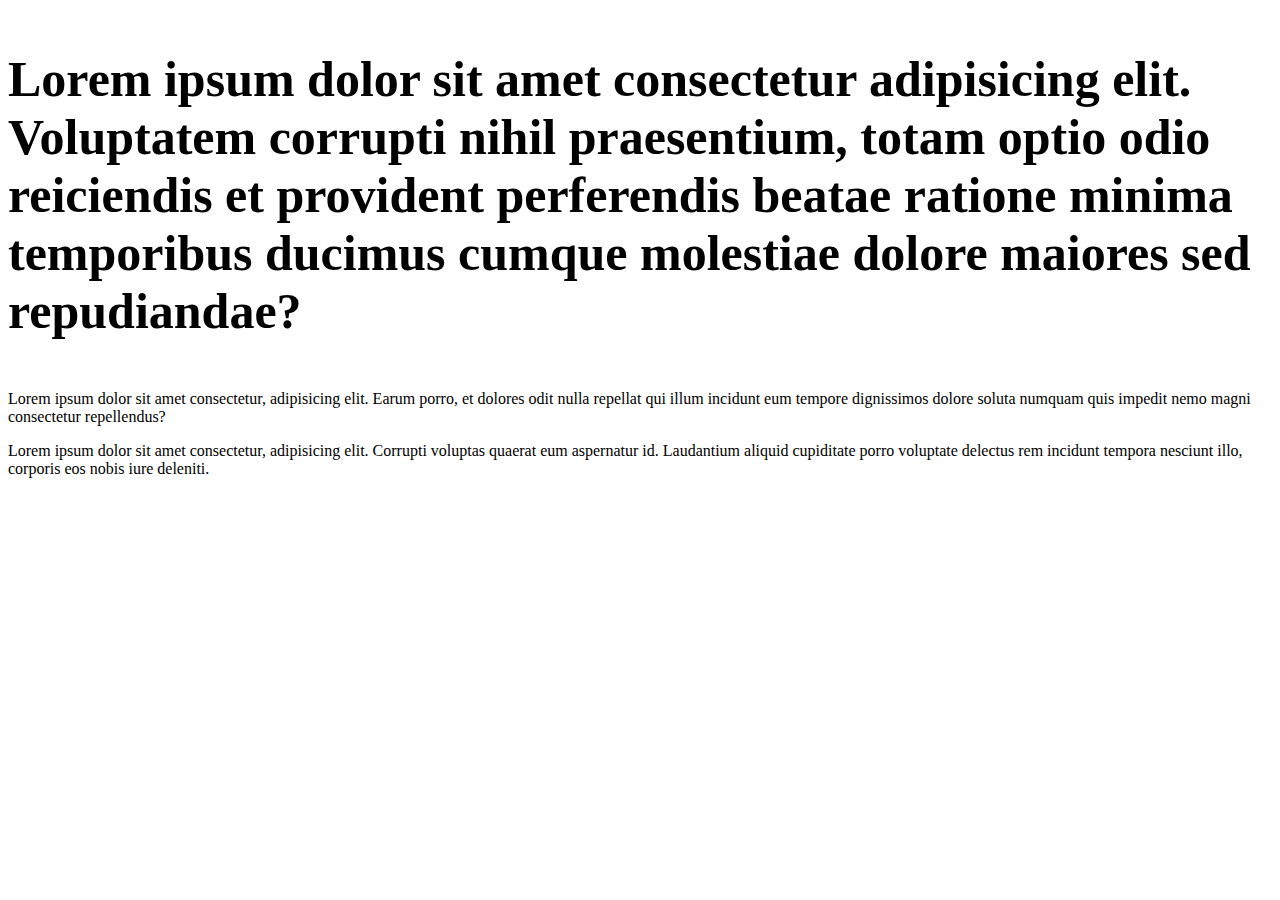
<file: index.html>
<!DOCTYPE html>
    <html lang="en">
    <head>
        <meta charset="UTF-8">
        <meta name="viewport" content="width=device-width, initial-scale=1.0">
        <title>prueba</title>
        <link rel="stylesheet" href="./index.css">
    </head>
    <body>
        <p id="UNO">
            <strong>
                Lorem ipsum dolor sit amet consectetur adipisicing elit. Voluptatem corrupti nihil praesentium, totam optio odio reiciendis et provident perferendis beatae ratione minima temporibus ducimus cumque molestiae dolore maiores sed repudiandae?
            </strong>
        </p>
        <p id="DOS">
            Lorem ipsum dolor sit amet consectetur, adipisicing elit. Earum porro, et dolores odit nulla repellat qui illum incidunt eum tempore dignissimos dolore soluta numquam quis impedit nemo magni consectetur repellendus?
        </p>
        <p id="TRES">
            Lorem ipsum dolor sit amet consectetur, adipisicing elit. Corrupti voluptas quaerat eum aspernatur id. Laudantium aliquid cupiditate porro voluptate delectus rem incidunt tempora nesciunt illo, corporis eos nobis iure deleniti.            
        </p>
    </body>
    </html>
</file>
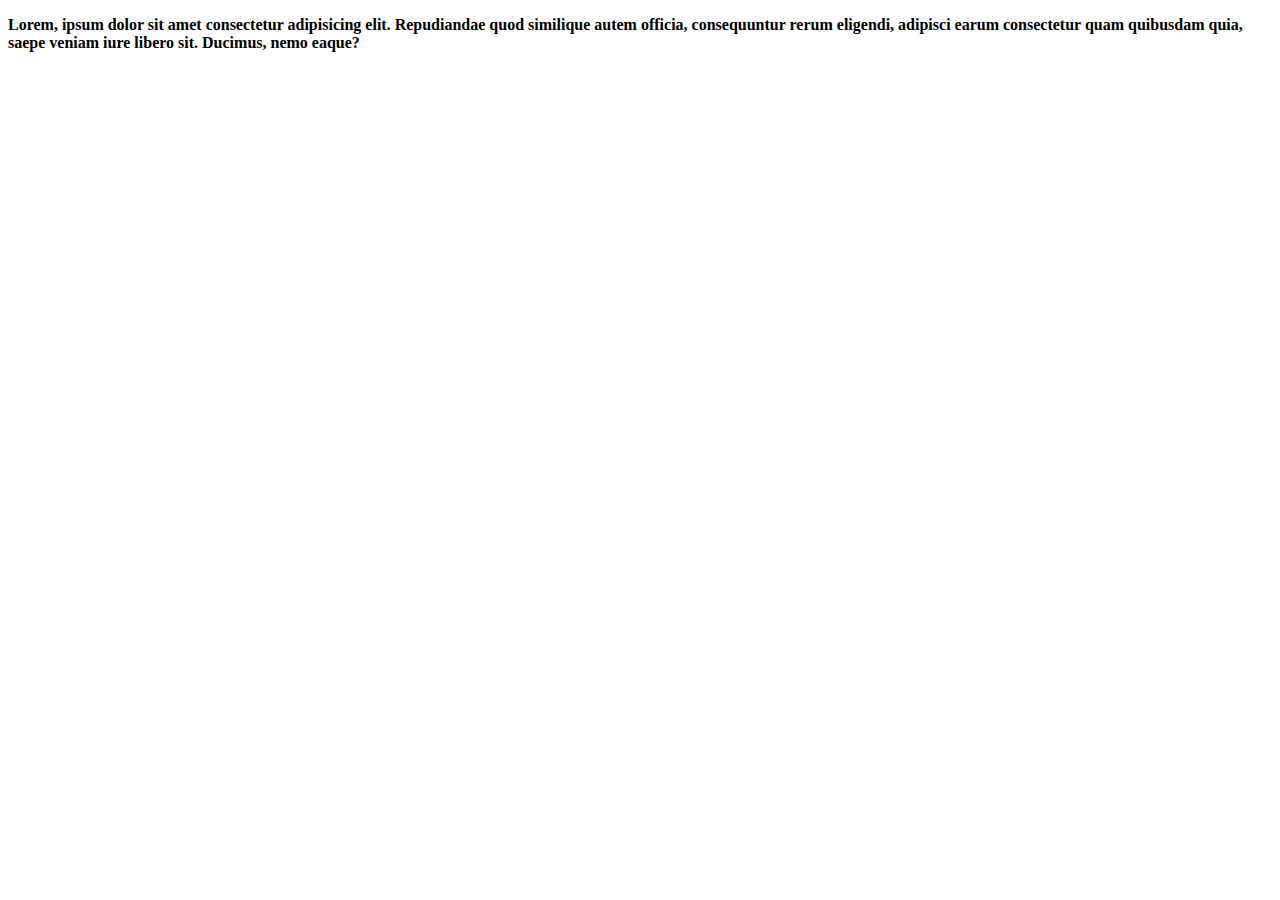
<file: MainPage.html>
<!DOCTYPE html>
<html lang="en">
<head>
    <meta charset="UTF-8">
    <meta name="viewport" content="width=device-width, initial-scale=1.0">
    <title>Document</title>
</head>
<body>
    <p>
        <strong>
            Lorem, ipsum dolor sit amet consectetur adipisicing elit. Repudiandae quod similique autem officia, consequuntur rerum eligendi, adipisci earum consectetur quam quibusdam quia, saepe veniam iure libero sit. Ducimus, nemo eaque?
        </strong>
    </p>
</body>
</html>
</file>
<file: index.css>
#UNO{
font-weight: 900;
font-size: 50px;
}
</file>
